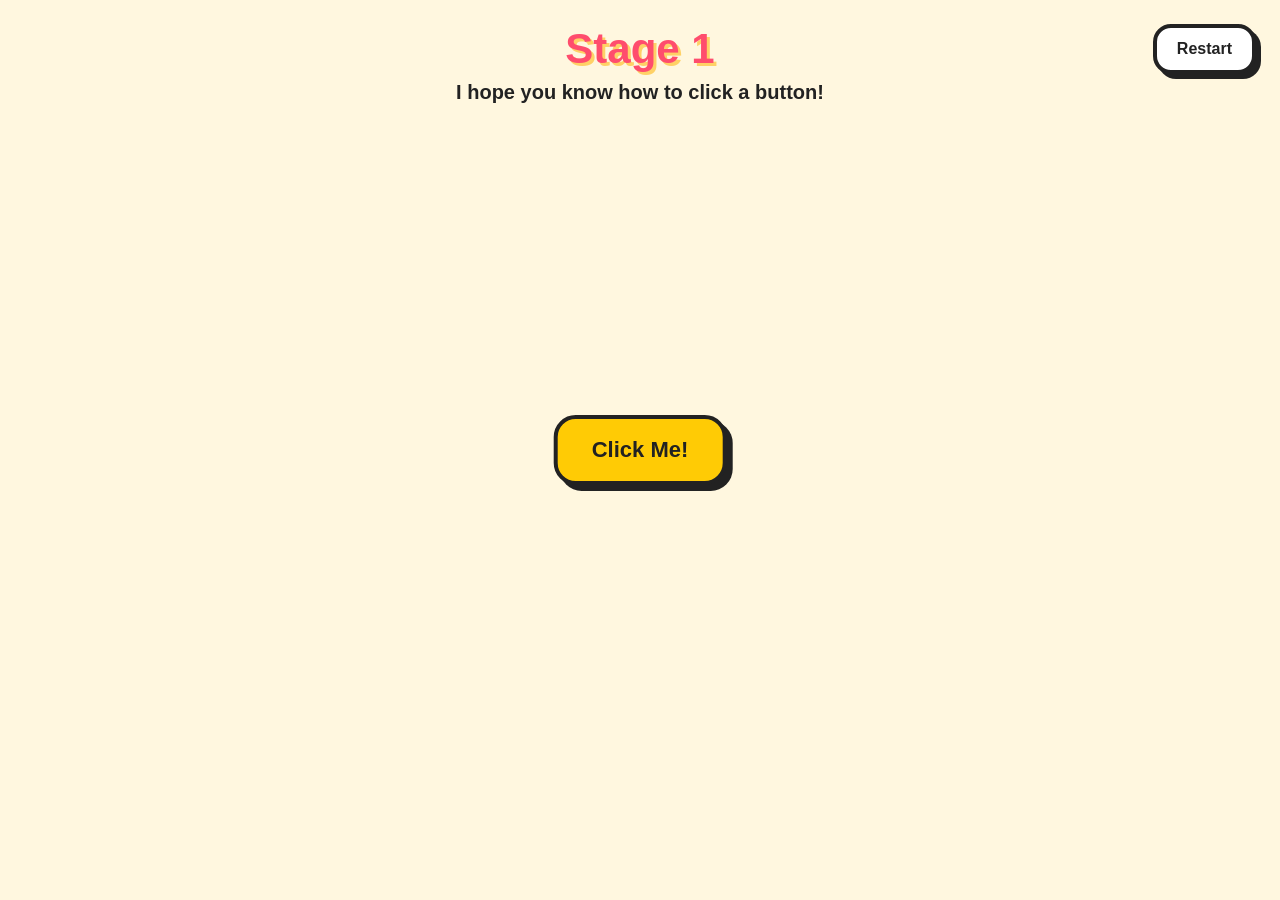
<file: index.html>
<!DOCTYPE html>
<html lang="en">
<head>
  <meta charset="UTF-8" />
  <meta name="viewport" content="width=device-width, initial-scale=1.0" />
  <title>Click The Button</title>
  <link rel="stylesheet" href="style.css" />
</head>
<body>

  <header>
    <h1 id="stageTitle">Stage 1</h1>
    <p id="hintText">I hope you know how to click a button!</p>
  </header>

  <main id="gameArea">
    <button id="mainButton">Click Me!</button>
  </main>
  <button id="restartBtn">Restart</button>

  <script src="script.js"></script>
</body>
</html>
</file>
<file: style.css>
* {
  box-sizing: border-box;
}

body {
  margin: 0;
  overflow: hidden;
  background: #fff7df;
  font-family: "Comic Sans MS", "Trebuchet MS", cursive, sans-serif;
  color: #222;
}

header {
  position: fixed;
  top: 25px;
  left: 0;
  width: 100%;
  text-align: center;
  z-index: 1000;
  pointer-events: none;
}

h1 {
  margin: 0;
  font-size: 42px;
  color: #ff4d6d;
  text-shadow: 3px 3px 0 #ffd166;
}

p {
  margin-top: 8px;
  font-size: 20px;
  font-weight: bold;
}

#gameArea {
  width: 100vw;
  height: 100vh;
  position: relative;
}

button {
  border: 4px solid #222;
  background: #ffcb05;
  color: #222;
  padding: 18px 34px;
  border-radius: 22px;
  font-size: 22px;
  font-weight: bold;
  font-family: inherit;
  cursor: pointer;
  box-shadow: 6px 6px 0 #222;
  transition: transform 0.12s ease, box-shadow 0.12s ease;
  position: absolute;
}

button:hover {
  transform: scale(1.08) rotate(-2deg);
  box-shadow: 8px 8px 0 #222;
}

#mainButton {
  visibility: hidden;
}

body.stage-loading #mainButton {
  visibility: hidden !important;
}

.center {
  left: 50%;
  top: 50%;
  transform: translate(-50%, -50%);
}

.invisible {
  opacity: 0;
  background: transparent !important;
  border: none !important;
  box-shadow: none !important;
  color: transparent !important;
  pointer-events: auto;
}

.fakeButton {
  background: #ffcb05;
  z-index: 10;
}

.fakeButton:active {
  transform: scale(0.8);
}

.message {
  position: fixed;
  bottom: 30px;
  left: 50%;
  transform: translateX(-50%);
  background: white;
  border: 4px solid #222;
  border-radius: 18px;
  padding: 14px 24px;
  box-shadow: 5px 5px 0 #222;
  font-weight: bold;
  font-size: 18px;
  z-index: 2000;
}

.fake-cursor {
  width: 22px;
  height: 22px;
  background: #ff4d6d;
  border: 4px solid #222;
  border-radius: 50%;
  position: fixed;
  left: 50%;
  top: 50%;
  z-index: 99999;
  pointer-events: none;
  box-shadow: 4px 4px 0 #222;
  transform: translate(-50%, -50%);
}

.hide-real-cursor,
.hide-real-cursor * {
  cursor: none !important;
}

.timerBox {
  position: fixed;
  top: 120px;
  left: 50%;
  transform: translateX(-50%);
  background: white;
  border: 4px solid #222;
  border-radius: 18px;
  padding: 10px 22px;
  box-shadow: 5px 5px 0 #222;
  font-size: 22px;
  font-weight: bold;
  z-index: 3000;
}

.zombie {
  background: #8ac926 !important;
  border-color: #222 !important;
  color: #222 !important;
  box-shadow: 6px 6px 0 #222;

  animation: zombieWobble 0.4s infinite alternate;
}

.zombie::after {
  content: "🧟";
  position: absolute;
  right: -18px;
  top: -18px;
  font-size: 22px;
}

@keyframes zombieWobble {
  0% {
    transform: rotate(-2deg) scale(1);
  }
  100% {
    transform: rotate(2deg) scale(1.05);
  }
}

#restartBtn {
  position: fixed;
  top: 24px;
  right: 24px;
  z-index: 5000;
  padding: 12px 20px;
  font-size: 16px;
  background: white;
  border: 4px solid #222;
  border-radius: 18px;
  box-shadow: 5px 5px 0 #222;
}

#restartBtn:hover {
  transform: scale(1.05) rotate(2deg);
}
</file>
